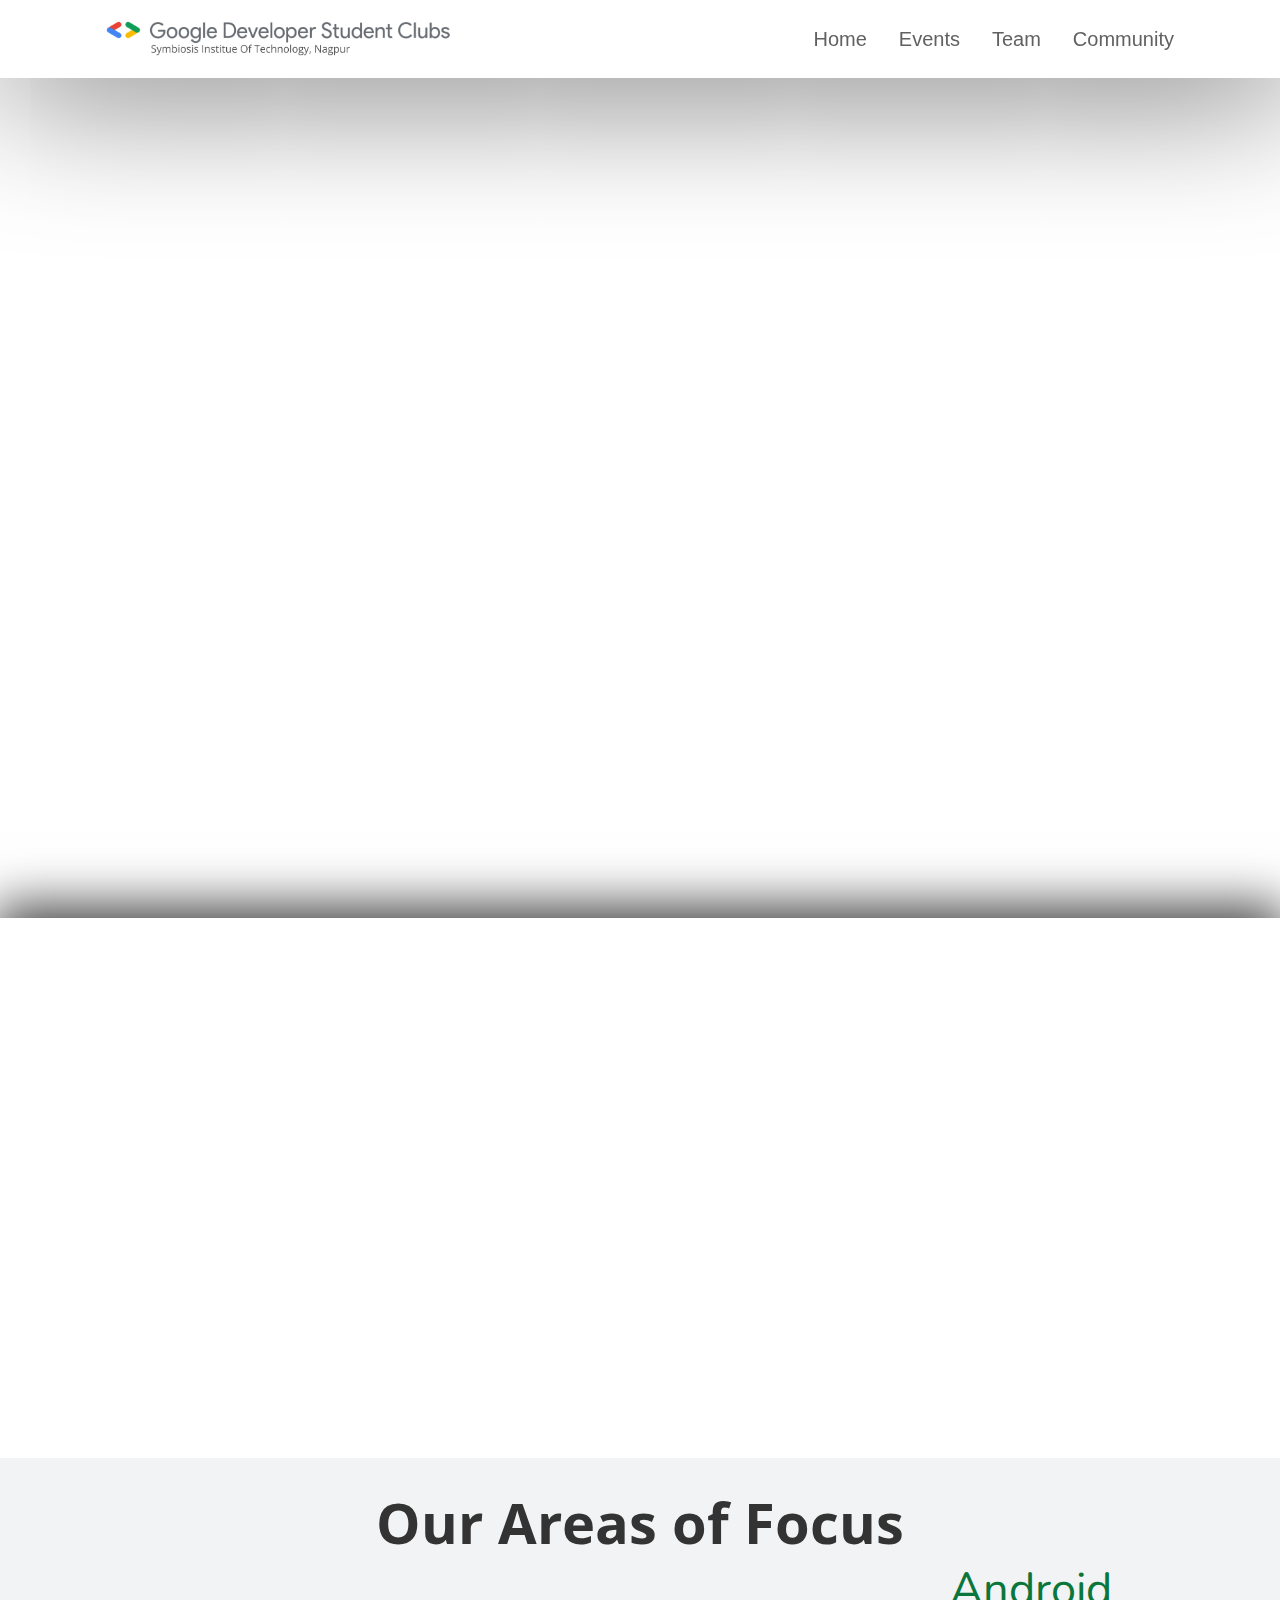
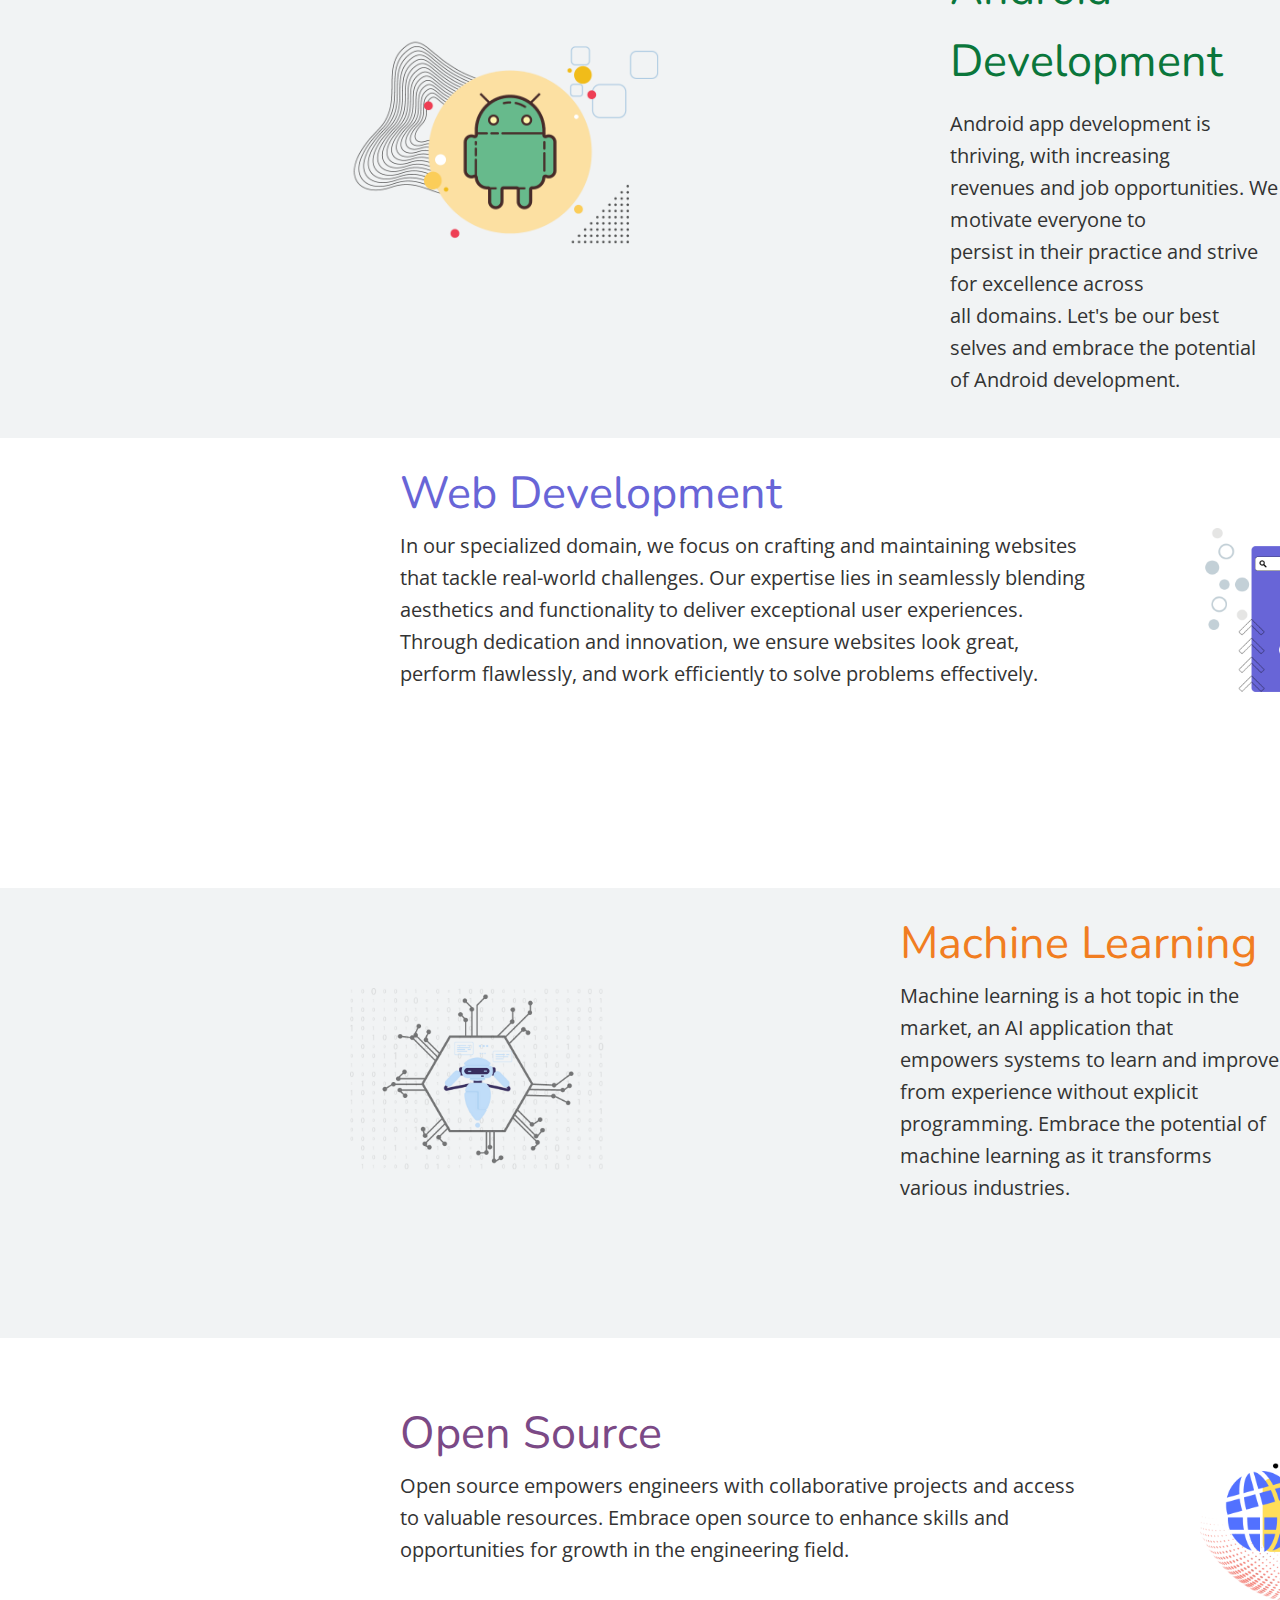
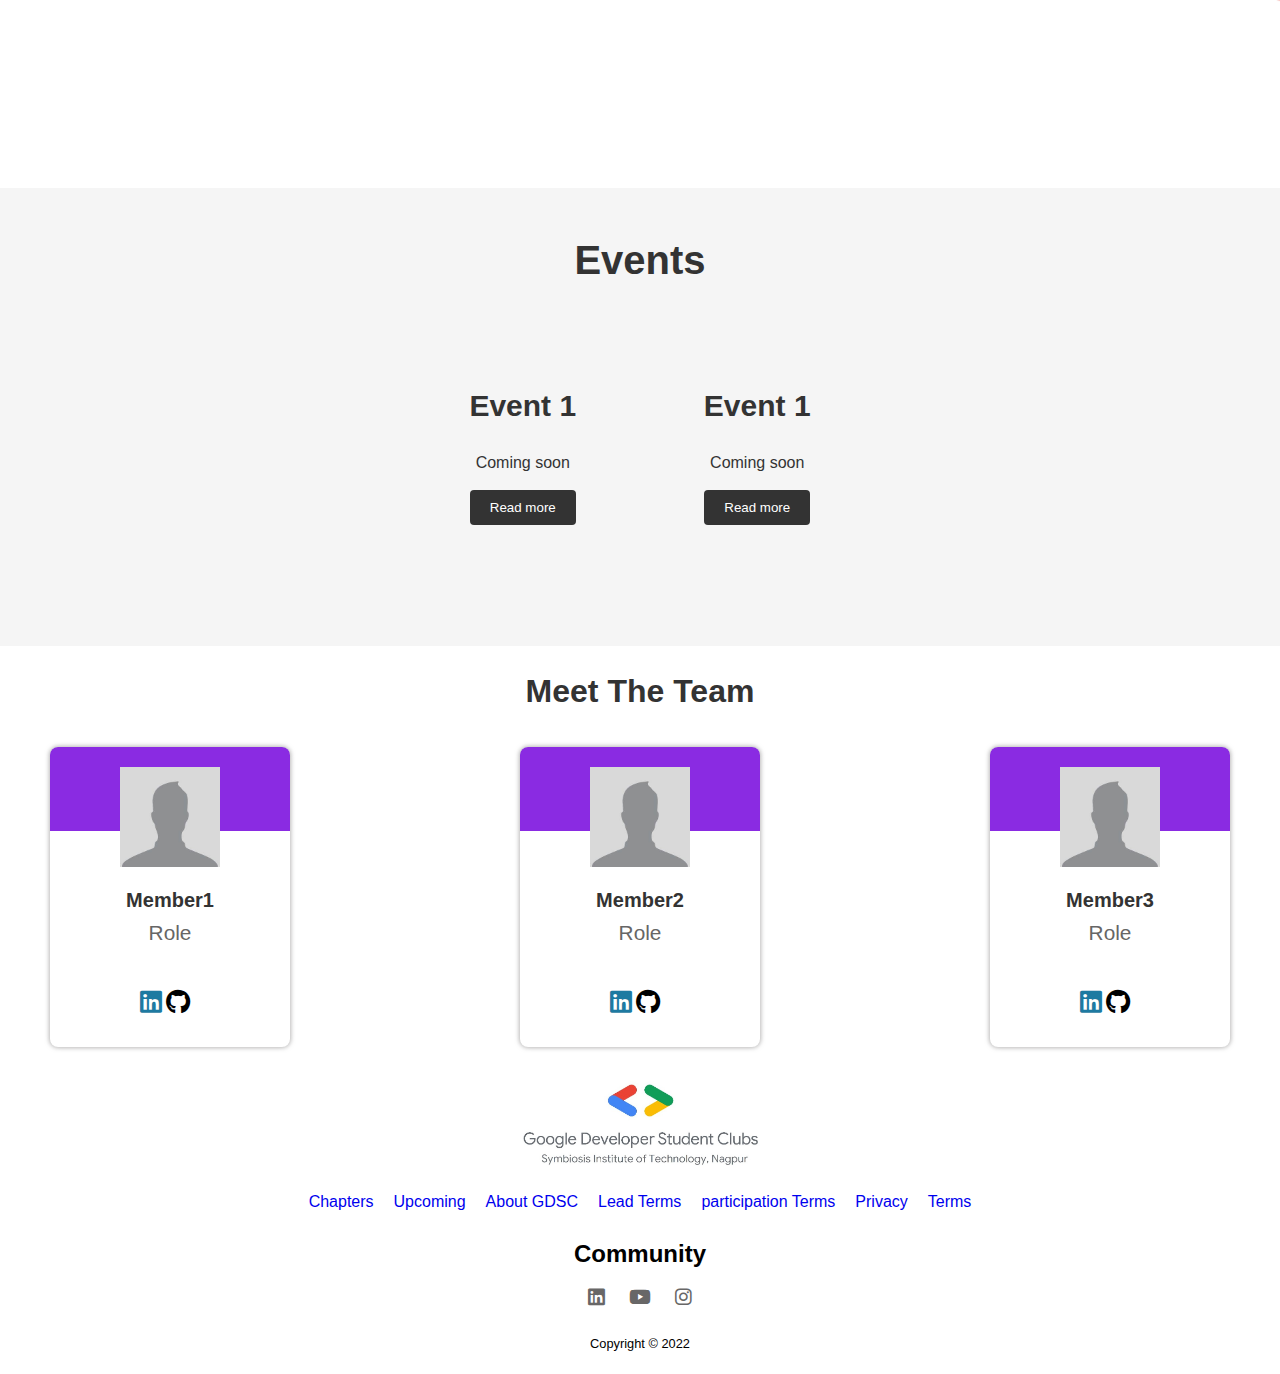
<file: index.html>
<!DOCTYPE html>
<html lang="en">

<head>
  <meta charset="UTF-8">
  <meta name="viewport" content="width=device-width, initial-scale=1.0">
  <title>GDSC SIT</title>
  <link rel="stylesheet" href="./index.css">
  <link rel="stylesheet" href="https://cdnjs.cloudflare.com/ajax/libs/font-awesome/6.4.0/css/all.min.css">
</head>

<body>
  <nav class="menu-bar">
    <div class="contents">
      <a href="index.html">
        <img id="logo" src="./img/logo.png">
      </a>
      <input id="menu-toggle" type="checkbox">
      <label class='menu-button-container' for="menu-toggle">
        <div class='menu-button'></div>
      </label>
      <ul class="options">
        <li><a href="#home">Home</a></li>
        <li><a href="#event">Events</a></li>
        <li><a href="#team">Team</a></li>
        <li><a href="#community">Community</a></li>
      </ul>
    </div>
  </nav>
  <section class="home" id="home">
    <div class="header-content">
      <div class="home-content">
      </div>
      <div class="home-img">
      </div>
    </div>
  </section>
  <section class="about">
    <div class="about-content">
      <div class="about-img">
      </div>
      <div class="about-text">
      </div>
    </div>
  </section>
  <section id="heading" class="heading">Our Areas of Focus</section>
  <section class="android">
    <div class="android-content">
      <div class="android-img">
        <img src="./img/android.png" alt="android">
      </div>
      <div class="android-box">
        <div class="android-heading">Android Development</div>
        <div class="android-text">
          Android app development is thriving, with increasing<br>
          revenues and job opportunities. We motivate everyone to<br>
          persist in their practice and strive for excellence across<br>
          all domains. Let's be our best selves and embrace the potential <br>
          of Android development.
        </div>
      </div>
    </div>
  </section>
  <section class="web">
    <div class="web-content">
      <div class="web-img">
        <img src="./img/web.png" alt="">
      </div>
      <div class="web-box">
        <div class="web-heading">Web Development</div>
        <div class="web-text">
          In our specialized domain, we focus on crafting and maintaining websites<br>
          that tackle real-world challenges. Our expertise lies in seamlessly blending<br>
          aesthetics and functionality to deliver exceptional user experiences.<br>
          Through dedication and innovation, we ensure websites look great,<br>
          perform flawlessly, and work efficiently to solve problems effectively.
        </div>
      </div>
    </div>
  </section>
  <section class="aiml">
    <div class="aiml-content">
      <div class="aiml-img">
        <img src="./img/aiml.png" alt="aiml">
      </div>
      <div class="aiml-box">
        <div class="aiml-heading">
          Machine Learning
        </div>
        <div class="aiml-text">
          Machine learning is a hot topic in the market, an AI application that<br>
          empowers systems to learn and improve from experience without explicit<br>
          programming. Embrace the potential of machine learning as it transforms<br>
          various industries.
        </div>
      </div>
    </div>
  </section>
  <section class="opensrc">
    <div class="opensrc-img">
      <img src="./img/opensrc.png" alt="">
    </div>
    <div class="opensrc-content">
      <div class="opensrc-box">
        <div class="opensrc-heading">
          Open Source
        </div>
        <div class="opensrc-text">
          Open source empowers engineers with collaborative projects and access<br>
          to valuable resources. Embrace open source to enhance skills and<br>
          opportunities for growth in the engineering field.
        </div>
      </div>
    </div>
  </section>
  <section class="event" id="event">
    <h1>Events</h1>
    <div class="box">
      <div class="card">
        <div class="content">
          <p class="heading">Event 1
          </p>
          <p class="para">
            Coming soon
          </p>
          <button class="btn">Read more</button>
        </div>
      </div>
    </div>
    <div class="box">
      <div class="card">
        <div class="content">
          <p class="heading">Event 1
          </p>
          <p class="para">
            Coming soon
          </p>
          <button class="btn">Read more</button>
        </div>
      </div>
    </div>
  </section>
  <section class="team" id="team">
    <h1 class="team-heading">Meet The Team</h1>
    <div class="members-container">
      <div class="members">
        <img src="./img/unknown.jpeg" alt="Member's Picture">
        <div class="members-name">Member1</div>
        <div class="members-role">Role</div>
        <div class="member-social">
          <a href="https://www.linkedin.com/company/97857202"><i class="fa-brands fa-linkedin"></i></a>
          <a href="https://github.com/Ro706/GDSC"><i class="fa-brands fa-github"></i></a>
        </div>
      </div>
      <div class="members">
        <img src="./img/unknown.jpeg" alt="Member's Picture">
        <div class="members-name">Member2</div>
        <div class="members-role">Role</div>
        <div class="member-social">
          <a href="https://www.linkedin.com/company/97857202"><i class="fa-brands fa-linkedin"></i></a>
          <a href="https://github.com/Ro706/GDSC"><i class="fa-brands fa-github"></i></a>
        </div>
      </div>
      <div class="members">
        <img src="./img/unknown.jpeg" alt="Member's Picture">
        <div class="members-name">Member3</div>
        <div class="members-role">Role</div>
        <div class="member-social">
          <a href="https://www.linkedin.com/company/97857202"><i class="fa-brands fa-linkedin"></i></a>
          <a href="https://github.com/Ro706/GDSC"><i class="fa-brands fa-github"></i></a>
        </div>
      </div>
    </div>
  </section>
  <footer>
    <img src="./img/logo.jpg" alt="error loading an image">
    <ul>
      <li><a href="#">Chapters</a></li>
      <li><a href="#">Upcoming</a></li>
      <li><a href="#">About GDSC</a></li>
      <li><a href="#">Lead Terms</a></li>
      <li><a href="#">participation Terms</a></li>
      <li><a href="#">Privacy</a></li>
      <li><a href="#">Terms</a></li>
    </ul>
    <h2 id="community">Community</h2>
    <div class="social">
      <a href="https://www.linkedin.com/company/97857202"><i class="fa-brands fa-linkedin"></i></a>
      <a href="https://www.youtube.com/@GDSCSITNGP"><i class="fa-brands fa-youtube"></i></a>
      <a href="https://www.instagram.com/gdsc.sitngp/"><i class="fa-brands fa-instagram"></i></a>
    </div>
    <p class="copyright">Copyright &copy; 2022</p>
  </footer>
</body>
<script src="https://ajax.googleapis.com/ajax/libs/jquery/3.3.1/jquery.min.js"></script>
<script src="index.js"></script>

</html>
</file>
<file: index.css>
@import url('https://fonts.googleapis.com/css2?family=Open+Sans:wght@300&display=swap');
@import url('https://fonts.googleapis.com/css2?family=Nunito:wght@800&display=swap');

/* Reset some default styles for better consistency */
body,
h1,
h2,
h3,
p,
ul,
li,
a {
  margin: 0;
  padding: 0;
  list-style: none;
  text-decoration: none;
}

body {
  font-family: Arial, sans-serif;
  line-height: 1.6;
  color: #333;
}

.menu-button-container {
  display: none;
  height: 100%;
  width: 30px;
  cursor: pointer;
  flex-direction: column;
  justify-content: center;
  align-items: center;
}

#menu-toggle {
  display: none;
}

.menu-button,
.menu-button::before,
.menu-button::after {
  display: block;
  background-color: #fff;
  position: absolute;
  height: 6px;
  width: 32px;
  border-radius: 3px;
  background-color: #626161;
}

.menu-button::before {
  content: '';
  margin-top: -8px;
}

.menu-button::after {
  content: '';
  margin-top: 8px;
}

#menu-toggle:checked+.menu-button-container .menu-button::before {
  margin-top: 0px;
  transform: rotate(45deg);
}

#menu-toggle:checked+.menu-button-container .menu-button {
  background: rgba(255, 255, 255, 0);
}

#menu-toggle:checked+.menu-button-container .menu-button::after {
  margin-top: 0px;
  transform: rotate(-45deg);
}

nav.menu-bar {
  width: 100%;
  background-color: #fff;
  color: #fff;
  padding: 10px;
  box-shadow: 0 1px 150px 0 rgba(0, 0, 0, 0.75);
  position: fixed;
  z-index: 100;
}

.options a:hover {
  color: grey;
  cursor: pointer;
}

.options {
  display: flex;
  flex-direction: row;
  list-style-type: none;
}

.options>li {
  margin: 0 1rem;
  overflow: hidden;
}

nav .options a {
  max-width: 100px;
  color: #626161;
  font-size: 20px;
}

nav .options a:hover {
  color: black;
}

nav.menu-bar #logo {
  margin-top: 5px;
  margin-left: 90px;
  max-width: 370px;
}

nav.menu-bar .contents {
  display: flex;
  justify-content: space-between;
  align-items: center;
}

nav.menu-bar .options {
  margin-right: 100px;
  display: flex;
}

section.home {
  background-color: #ffffff;
  padding: 90px;
  text-align: center;
  color: #333;
  height: 82vh;
}

section.about {
  background-color: #fff;
  color: #333;
  box-shadow: 0px -7px 49px 5px rgba(0, 0, 0, 0.75);
  height: 60vh;
}

section.about h1 {
  font-size: 2.5rem;
  margin-bottom: 20px;
}

section.about p {
  max-width: 800px;
  margin: 0 auto;
  line-height: 1.8;
}

section.about img {
  max-width: 100%;
  margin-top: 30px;
}

#heading {
  font-family: 'Open Sans', sans-serif;
  font-weight: bolder;
  font-size: 56px;
  text-align: center;
  padding: 20px;
  background-color: #f1f3f4;
}

section.android {
  background-color: #f1f3f4;
  color: #333;
  height: 50vh;
}

section.android img {
  height: 25%;
  width: 25%;
  margin: 50px 0px 0px 350px;
}

div.android-box {
  display: flex;
  flex-direction: column;
  margin: -320px 0px 0px 950px;
}

div .android-heading {
  font-family: 'Nunito', sans-serif;
  color: #0a763b;
  font-size: 45px;
}

div .android-text {
  font-family: 'Open Sans', sans-serif;
  font-size: 20px;
  margin-top: 10px;
}

section.web {
  background-color: #ffffff;
  color: #333;
  height: 50vh;
}

div.web-box {
  display: flex;
  flex-direction: column;
  margin: -260px 0px 0px 400px;
}

div.web-heading {
  font-family: 'Nunito', sans-serif;
  color: #6865d7;
  font-size: 45px;
}

div.web-text {
  font-family: 'Open Sans', sans-serif;
  font-size: 20px;
}

section.web img {
  height: 20%;
  width: 20%;
  margin: 90px 0px 0px 1200px;
}

section.aiml {
  background-color: #f1f3f4;
  color: #333;
  height: 50vh;
}

section.aiml img {
  height: 20%;
  width: 20%;
  margin: 100px 0px 0px 350px;
}

div.aiml-box {
  display: flex;
  flex-direction: column;
  margin: -270px 0px 0px 900px;
}

div.aiml-heading {
  font-family: 'Nunito', sans-serif;
  color: #f17d21;
  font-size: 45px;
}

div.aiml-text {
  font-family: 'Open Sans', sans-serif;
  font-size: 20px;
}

section.opensrc {
  background-color: #ffffff;
  color: #333;
  height: 50vh;
}

section.opensrc img {
  height: 20%;
  width: 20%;
  margin: 90px 0px 0px 1200px;
}

div.opensrc-box {
  display: flex;
  flex-direction: column;
  margin: -220px 0px 0px 400px;
}

div.opensrc-heading {
  font-family: 'Nunito', sans-serif;
  color: #7b4986;
  font-size: 45px;
}

div.opensrc-text {
  font-family: 'Open Sans', sans-serif;
  font-size: 20px;
}


/* Add styles for the event section */
.event {
  background-color: #f5f5f5;
  padding: 40px;
  color: #333;
  text-align: center;
}

.event h1 {
  font-size: 2.5rem;
  margin-bottom: 20px;
}

.box {
  display: flex;
  align-self: center;
  display: inline-block;
  margin: 20px;
}

.card {
  width: 190px;
  height: 254px;
  background-image: white;
  border-radius: 20px;
  transition: all .3s;
}

.card:hover {
  width: 250px;
  height: 284px;
  font-size: 21px;
  font-weight: 538;
  box-shadow: 0px 0px 30px 1px rgba(129, 129, 129, 0.3);
  transform: scale(1.05);
}

.card .btn {
  background-color: #333;
  color: #fff;
  padding: 10px 20px;
  border: none;
  border-radius: 4px;
  margin-top: 15px;
  cursor: pointer;
}

.event .content {
  padding-top: 50px;
}

.event .heading {
  font-size: 30px;
  margin-bottom: 20px;
  font-weight: 600;
}

footer {
  background-color: #fff;
  color: #000;
  padding: 20px;
  text-align: center;
}

footer img {
  margin-bottom: 10px;
  height: 20%;
  width: 20%;
}

footer ul {
  display: flex;
  justify-content: center;
  margin-bottom: 20px;
}

footer ul li {
  margin: 0 10px;
}

footer h2 {
  font-size: 1.5rem;
  margin-bottom: 10px;
}

footer .social a {
  margin: 0 10px;
  color: #686767;
  font-size: 1.2rem;
}

footer .social a:hover {
  color: #000;
}

footer .copyright {
  font-size: 0.8rem;
  margin-top: 20px;
}

/* Add a class for the header content container */
.header-content {
  display: flex;
  flex-wrap: wrap;
  justify-content: center;
  /* Optional: Center align the content horizontally */
  max-width: 1200px;
  /* Adjust the max-width as needed */
  margin: 0 auto;
  /* Center the container horizontally */
}

.home-content {
  flex: 1;
  padding: 10px;
  max-width: 800px;
  /* Adjust the max-width as needed */
}

.home-img {
  flex: 1;
  padding: 10px;
  max-width: 400px;
  /* Adjust the max-width as needed */
}

.gdscimg {
  height: 50%;
  width: 50%;
}

/* Add a class for the about content container */
.about-content {
  display: flex;
  flex-wrap: wrap;
  justify-content: center;
  /* Optional: Center align the content horizontally */
  max-width: 1200px;
  /* Adjust the max-width as needed */
  margin: 0 auto;
  /* Center the container horizontally */
}

.about-text {
  flex: 1;
  text-align: center;
  padding: 10px;
  max-width: 800px;
  /* Adjust the max-width as needed */
}

.about-img {
  flex: 1;
  padding: 10px;
  max-width: 400px;
  /* Adjust the max-width as needed */
}

/* Add styles for the team section */
.team {
  text-align: center;
  padding-top: 20px;
}

/* Style for the team heading */
.team-heading {
  font-size: 2rem;
  margin-bottom: 20px;
}

/* Add styles for the member container */
.members-container {
  display: flex;
  justify-content: space-between;
  max-width: 1200px;
  margin: 0 auto;
  flex-wrap: wrap;
  /* Optional: Allow member cards to wrap on smaller screens */
}

/* Add styles for the members profile card */
.members {
  flex: 1;
  position: relative;
  padding: 20px;
  max-width: 200px;
  height: 260px;
  border-radius: 8px;
  margin: 10px;
  overflow: hidden;
  box-shadow: 0px 0px 4px 1px rgba(161, 160, 160, 0.75);
  /* Hide any content that goes beyond the card */
}

/* Gradient background for the top 30% */
.members:before {
  content: "";
  position: absolute;
  top: 0;
  left: 0;
  right: 0;
  bottom: 30%;
  background: linear-gradient(180deg, #8A2BE2 40%, #fff 40%);
  z-index: -1;
  /* Place the gradient layer behind the content */
}

/* Add styles for the member's picture */
.members img {
  width: 100px;
  height: 100px;
  object-fit: cover;
}

/* Add styles for the member's name (optional) */
.members-name {
  font-weight: bold;
  margin-top: 10px;
  font-size: 20px;
}

/* Add styles for the member's role (optional) */
.members-role {
  color: #666;
  font-size: 1.3rem;
}
.member-social .fa-linkedin {
   color:rgb(30, 122, 161);
   font-size: 25px;
}
.member-social .fa-github {
  color:rgb(0, 0, 0);
  font-size: 25px;
}
.member-social {
  display: inline-block;
  margin-top:40px;
  margin-bottom: 10px;
  margin-right: 10px;
  transition: color 0.3s ease-in-out;
}
.member-social .fa-linkedin:hover {
  font-size: 28px;
  transition: all 0.3s ease-in-out;
}
.member-social .fa-github:hover {
  font-size: 28px;
  transition: all 0.3s ease-in-out;
}

/* Responsive styles */
@media (max-width: 768px) {
  .home{
    border: 2px;
  }
  header .home h1 {
    font-size: 2rem;
  }
  /* section heading */
  #heading{
    position:relative;
    font-size: 2.0rem;
    margin-left: -30px;
    margin-top: 290px;
    text-decoration: underline;
  }
.android-img,
.web-img,
.opensrc-img,
.aiml-img{
display: none;
}
  /* add styles for the android section */
  .android-box{
    flex-direction: column;
    top:300px;
    right:935px;
    width: 340px;
    height: auto;
    margin-left:-1500px ;
    margin-top:100px;
    font-size: 5px;
    position: relative;
    text-align: center;
    padding-left: -10px;
  }
  section .android-box{
    background-color: #f1f3f4;
    width:320px;
    padding-right:0px ;
    padding-left: 0px;
    padding-top: 0px;
    padding-bottom: 0px; 
  }
  .android-box .android-text{
    font-size: 18px;
    padding-right: 60px;
    padding-left: 10px;
    border: 5px;
    align-items: left;
    text-align: center;
    margin-left: -10px;
    margin-top:1px;
  }
  .android-box .android-heading{
    flex-direction: column;
    width:400px;
    font-size: 40px;
    margin-top:10px;
    margin-left: -45px;
  }
  /* add styles for the web section */
  .web-box .web-heading{
    flex-direction: column;
    border: 1px ;
    padding: 25px;
    font-size: 40px;
    margin-top:20px;
    margin-left:-25px;
    text-align: center;
  }
  .web-box{
    flex-direction: column;
    top:600px;
    width: 340px;
    left:-10px;
    height: auto;
    margin-left:-100px ;
    margin-top:10px;
    font-size: 8px;
    position: relative;
    padding:2px;
    text-align: center;
  }
  .web-box .web-text{
    font-size: 18px;
    padding-right: 10px;
    padding-left: 10px;
    border: 10px;
    align-items: left;
    text-align: center;
    margin-left: -10px;
    margin-top:5px;
  }
  /* Add styles for the aiml section */
  .aiml-box .aiml-heading{
    flex-direction: column;
    border: 2px ;
    padding: 30px;
    font-size: 40px;
    margin-top:20px;
    margin-left:-33px;
    text-align: center;
  }
  .aiml-box{
    flex-direction: column;
    width: 340px;
    height: auto;
    left:-890px;
    top:1000px;
    font-size: 10px;
    position: relative;
    padding:2px;
    text-align: center;
  }
  section .aiml-box{
    background-color: #f1f3f4;
    width:320px;
    padding-right:0px ;
    padding-left: 0px;
    padding-top: 0px;
    padding-bottom: 0px; 
  }
  .aiml-box .aiml-text{
    font-size: 18px;
    padding-right: 10px;
    padding-left: 10px;
    border: 10px;
    align-items: left;
    text-align: center;
    margin-left: -10px;
    margin-top:10px;
  }
  /* add styles for the opensrc section */
  .opensrc-box{
    flex-direction: column;
    width: 340px;
    height: auto;
    left:-390px;
    top:1300px;
    font-size: 10px;
    position: relative;
    padding:2px;
    text-align: center;
  }
  .opensrc-box .opensrc-heading{
    flex-direction: column;
    font-size: 40px;
    margin-top:20px;
    margin-left:-26px;
    text-align: center;
  }
  .opensrc-box .opensrc-text{
    font-size: 18px;
    padding-right: 30px;
    padding-left: 10px;
    border: 1px;
    text-align: center;
    margin-left: -10px;
    margin-top:10px;
  }
  section .about h1 {
    font-size: 2rem;
  }
  .web-content{
    flex-direction: column;
    align-items: left;
    margin-left:-380px ;
  }
  .space {
    flex-direction: column;
  }

  .card {
    max-width: 100%;
  }

  /* Add styles for the event gdscimg */
  .gdscimg {
    height: 100px;
    width: 100px;
  }

  /* Add styles for the home-content adjusting the font size of the text */
  .home-content {
    flex-direction: column;
    align-items: center;
    font-size: 10px;
  }

  /* Add styles for the about-content adjusting the font size of the text */
  .about-content {
    flex-direction: column;
    align-items: center;
    font-size: 10px;
  }

  /* Add styles for the about heading */
  .about h1 {
    font-size: 25px;
  }

  /* Add styles for the event boxes */
  .event {
    margin-top: 1255px;
    margin-left: 0px;
    flex-direction: column;
    align-items: center;
    font-size: 10px;
    transition: all 1s;
  }

  /* Add styles for the event heading */
  .event h1 {
    font-size: 45px;
  }
  .team{
    margin-left:-90px ;
  }
  .team-heading{
    padding-left:100px ;
  }
  /* Add styles for the team member container */
  .members-container {
    flex-direction: column;
    align-items: center;
    transition: all 1s;
    /* Optional: Allow member cards to wrap on smaller screens */
  }
  .members{
    width: 150px;
    transition: all 1s;
    margin-bottom: 20px;
    margin-left: 80px;
  }
  /* Add styles for the footer */
  footer{
    margin-left: 10px;
  }
  footer .social a .fa-linkedin{
    color:rgb(30, 122, 161);
  }
  footer .social a .fa-youtube{
    color:rgb(255, 34, 0);
  }
  footer .social a .fa-instagram{
    color:rgb(255, 0, 174);
  }
 
  footer ul {
    flex-direction: column;
    align-items: center;
    font-size: 17px;
    transition: all 1s;
  }

  footer img {
    margin-bottom: 10px;
    height: 60%;
    width: 60%;
  }
  .menu-button-container {
    display: flex;
  }

  .options {
    position: absolute;
    top: 0;
    margin-top: 50px;
    left: 0;
    flex-direction: column;
    width: 100%;
    justify-content: center;
    align-items: center;
  }
  /* align the menu in left */
  .menu-button{
    position: relative;
    margin-right:730px;
    margin-top: -30px;
  }
  .menu-bar a img{
    height: 50px;
    width: 250px;
  }
  #menu-toggle~.options li {
    height: 0;
    margin: 0;
    padding: 0;
    border: 0;
  }

  #menu-toggle:checked~.options li {
    height: 2.5em;
    padding-bottom: 13px;
  }

  .options>li {
    display: flex;
    justify-content: center;
    font-size: 8px;
    margin: 0px;
    padding: 0.5em 0;
    width: 100%;
    color: black;
    background-color: #E8E8E8;

  }
  .options>li:not(:last-child) {
    border-bottom: 1px solid #444;
  }
  nav .menu-bar{
    width:300px;
  }
}
</file>
